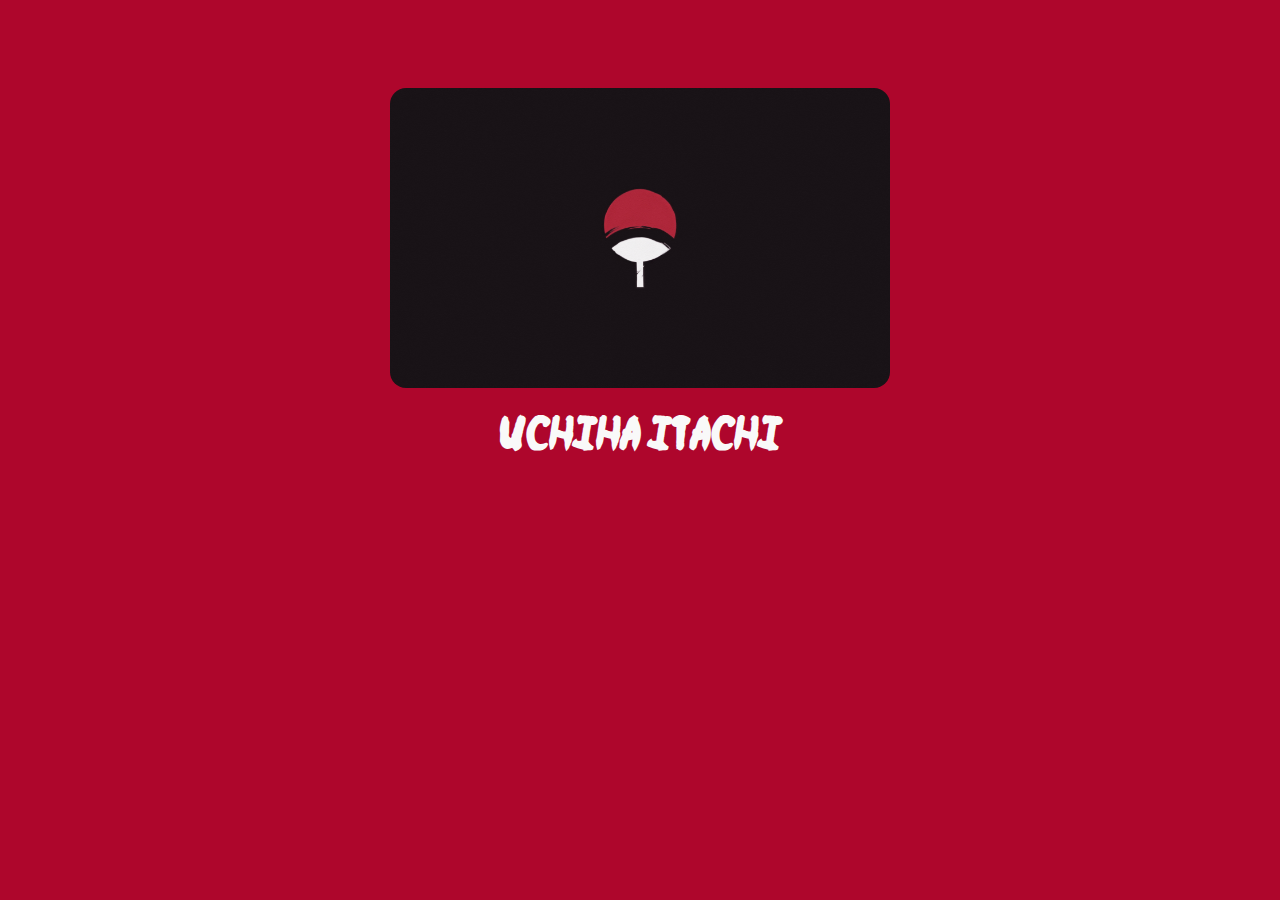
<file: Parallax/index.html>
<!DOCTYPE html>
<html lang="en">
<head>
    <meta charset="UTF-8">
    <meta http-equiv="X-UA-Compatible" content="IE=edge">
    <meta name="viewport" content="width=device-width, initial-scale=1.0">
    <title>Parallax 2</title>
    <link rel="preconnect" href="https://fonts.googleapis.com" />
    <link rel="preconnect" href="https://fonts.gstatic.com" crossorigin />
    <link
      href="https://fonts.googleapis.com/css2?family=Poppins:wght@400;500;600&display=swap"
      rel="stylesheet"
    />
    <link rel="stylesheet" href="/Parallax/style.css" />
  </head>
  <body>
    <a class="button-more" href="/uchihalogo.png">
    <div
      id="card"
      class="card"
      onmousemove="onMouseMove(event)"
      onmouseleave="onMouseLeave(event)"
    >
      <h1 class="heading-text">Uchiha Itachi</h1>
      <!-- selfmade button -->
      <!-- <a class="button-more" href="/810547.jpg">More</a> -->
      <!-- premade button -->
      <!-- <button class="button-more" href="/810547.jpg">More</button> -->
    </div>
</a>

<!-- lord icon test -->
<script src="https://cdn.lordicon.com/fudrjiwc.js"></script>
<lord-icon
    src="https://cdn.lordicon.com/osuxyevn.json"
    trigger="hover"
    colors="primary:#121331"
    state="hover-3"
    style="width:250px;height:250px">
</lord-icon>


    <script type="text/javascript" src="/Parallax/main.js"></script>
</body>
</html>
</file>
<file: Parallax/style.css>
html,
body {
  height: 100%;
}

body {
  display: grid;
  place-items: center;
  perspective: 1000px;
  margin: 0;
  padding: 0;
  font-family: "Euclid Circular A", "Poppins";
  background: #AE062C;
  color: #f9f9f9;
}

/* original one */
/* 
.card {
  display: flex;
  flex-direction: column;
  justify-content: center;
  align-items: center;
  width: 500px;
  height: 320px;
  border-radius: 16px;
  background: url("/Parallax/parallax\ uchiha\ bg.jpg");
  background-size: 110%;
  background-position: center;
  transition: 0.5s;
} */
/* for chibi */
.card {
    display: flex;
    flex-direction: column;
    justify-content: center;
    align-items: center;
    width: 500px;
    height: 300px;
    border-radius: 16px;
    background: url("/parallax\ uchiha\ bg.jpg");
    background-size: 110%;
    background-position: center;
    transition: 0.5s;
  }

/* orignal one */

/* .card h1 {
    font-size: 38px;
    text-decoration: none;
    padding-top: 150px;
} */

/* Creating Own Font Family */
@font-face {
  font-family: naruto-font;
  src: url(/njnaruto.ttf);
}
/* adjustments for chibi */

.card h1 {
    font-size: 38px;
    text-decoration: none;
    font-family: naruto-font;
    padding-top: 400px;
}

.card a {
  text-decoration: none;
  padding: 10px 30px;
  border-radius: 50px;
  border: 0;
  background: #221e6f;
  color: #f9f9f9;
  font-family: inherit;
}

/* original button came with code */

/* .card button {
    text-decoration: none;
    padding: 10px 30px;
    border-radius: 50px;
    border: 0;
    background: #221e6f;
    color: #f9f9f9;
    font-family: inherit;
  } */

  .button-more{
    text-decoration: none;
    color: #f9f9f9;
  }
</file>
